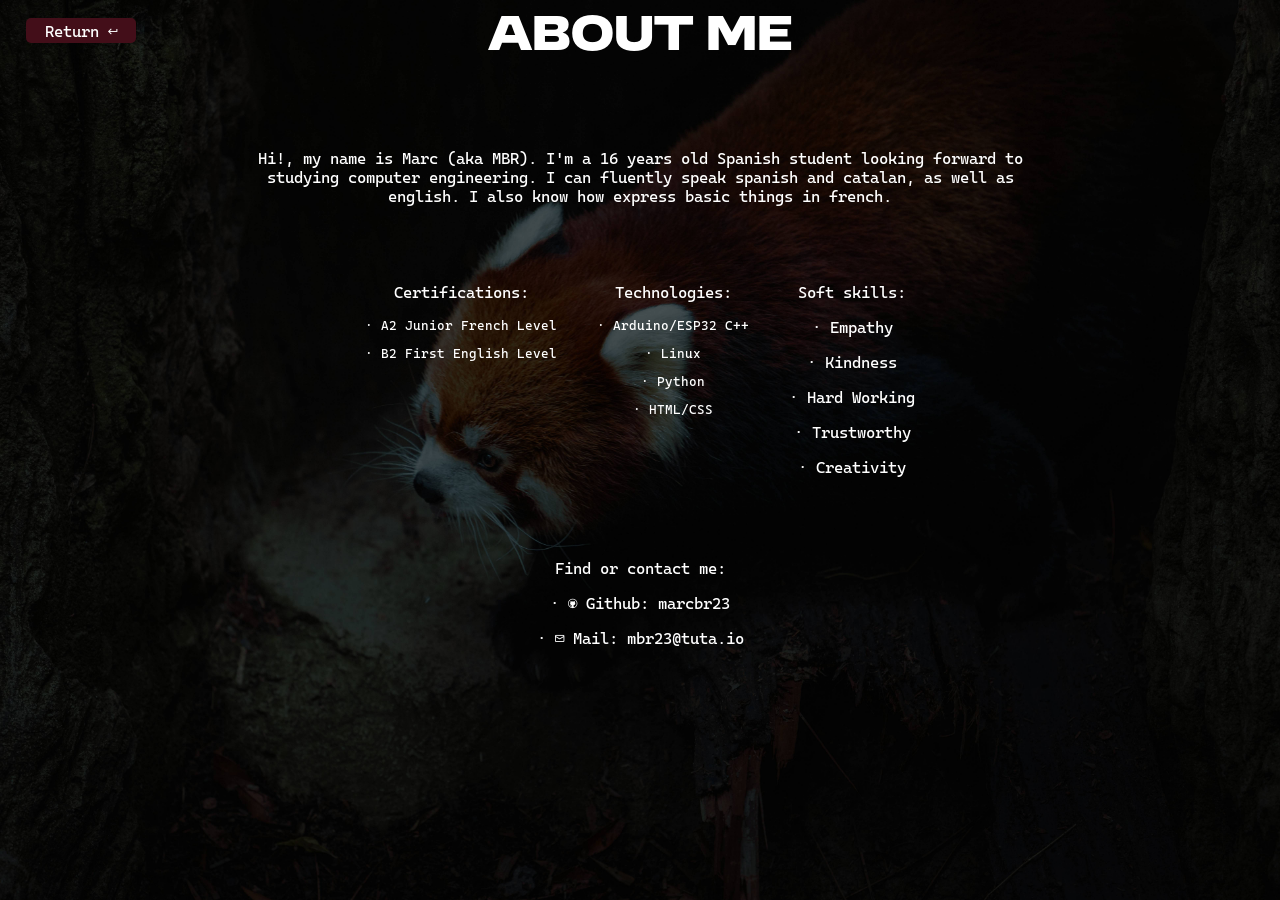
<file: aboutMe.html>
<head>
<link rel="stylesheet" href="style/aboutMeStyle.css">
<meta name="viewport" content="width=device-width, initial-scale=1.0">
<link rel="icon" type="image/png" href="../imags/icon.png">
<title>MBR's Portfolio</title>
</head>
<body style="background-color: black;">
    <h1 class="titleTopAM">About me</h1>
    <div class="returnButton"> <a href="index.html" class="returnButtonText"> Return 󰌑 </a> </div>
    <div class="aboutMeText">
        <div><p style="text-align: center;">Hi!, my name is Marc (aka MBR). I'm a 16 years old Spanish student looking forward to studying computer engineering. I can fluently speak spanish and catalan, as well as english. I also know how express basic things in french.   </p></div>
        <div class="skillsAndCerts">
            <div>
                <p>Certifications:</p>
                <p style="font-size: 13px;">· A2 Junior French Level</p>
                <p style="font-size: 13px;">· B2 First English Level</p>
            </div>
            <div>
                <p>Technologies:</p>
                <p style="font-size: 13px;">· Arduino/ESP32 C++</p>
                <p style="font-size: 13px;">· Linux</p>
                <p style="font-size: 13px;">· Python</p>
                <p style="font-size: 13px;">· HTML/CSS</p>
            </div>
        
            <div>
                <p>Soft skills:</p>
                <p>· Empathy</p>
                <p>· Kindness</p>
                <p>· Hard Working</p>
                <p>· Trustworthy</p>
                <p>· Creativity</p>
            </div>
        </div>
        <div>
          <p style="color: white; text-decoration: none;">Find or contact me: </p>
          <p>·   Github: <a href="https://github.com/marcbr23">marcbr23</a></p>
          <p>·   Mail: <a href="mailto:mbr23@tuta.io">mbr23@tuta.io</a></p>
        </div>
    </div>
</body>
</file>
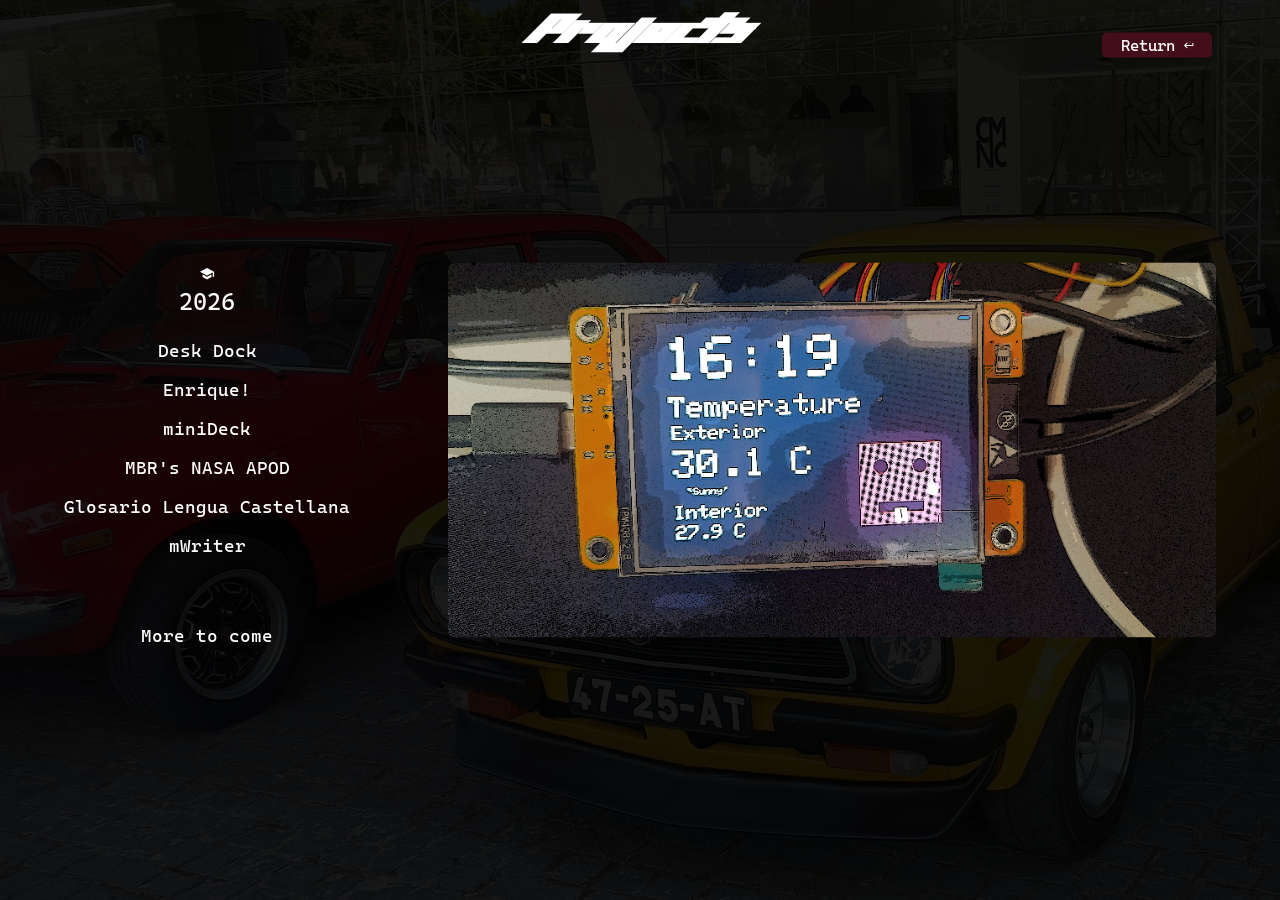
<file: projects.html>
<head>
<link rel="stylesheet" href="style/styleProjects.css">
<meta name="viewport" content="width=device-width, initial-scale=1.0">
</head>
<body>
    <h1 class="titleTopProjects"> Projects </h1>
    <div class="returnButton"> <a href="index.html" class="returnButtonText"> Return 󰌑 </a> </div>
    <div class="divProjects">
    <p class="years"> 󰑴  <br> 2026 </p>
    <a class="Projects" href="https://github.com/marcbr23/Desk-Dock"> Desk Dock </a>
    <br>
    <br>
    <a class="Projects" href="https://github.com/marcbr23/Enrique"> Enrique! </a>
    <br>
    <br>
    <a class="Projects" href="https://github.com/marcbr23/miniDeck"> miniDeck </a>
    <br>
    <br>
    <a class="Projects" href="https://marcbr23.github.io/Give-Your-Website-a-Pulse/"> MBR's NASA APOD </a>
    <br>
    <br>
    <a class="Projects" href="https://marcbr23.github.io/Glosario-Lengua-Castellana/"> Glosario Lengua Castellana </a>
    <br>
    <br>
    <a class="Projects" href="https://github.com/marcbr23/mWriter"> mWriter </a>
    <br>
    <br>
    <br>
    <br>
    <p class="Projects" style="text-decoration: none;">More to come</p>
    </div>
    <img src="../imgs/deskDock.png" class="projimg">
</body>
</file>
<file: style/aboutMeStyle.css>
html, body {
      margin: 0;
      padding: 0;
      height: 100%;
      width: 100%;
      display: flex;
      overflow-x: hidden;
      flex-direction: column;
      align-items: center; 
      background-image: url(../imgs/aboutMeBG.jpg);
      background-size: cover;


    }


    @font-face {
    font-family: fontTitleTop;
    src: url(../fonts/moderniz/Moderniz.otf);
    }

    @font-face {
        font-family: aboutMeText;
        src: url(../fonts/CascadiaMono/CaskaydiaMonoNerdFontMono-Regular.ttf);
    }

    .titleTopAM {
        position: relative;
        text-align: center;
        margin-top: 10px;
        margin-bottom: 0px;
        font-size: 40px;
        color: white;
        font-family: fontTitleTop;
    }

    .aboutMeText {
        display: flex; 
        flex-direction: column;
        position: relative;
        padding: 5%;
        gap: 40px;
        color: white;
        height: auto;
        align-items: center;
        text-align: center;
        margin-top: 5px;
        max-width: 60%;
        font-family: aboutMeText;
    }

    .skillsAndCerts {
        display: flex;
        grid-template-columns: 30% 40% 30%;
        grid-gap: 40px;
        padding: 10px;
        padding-top: 5px;
        box-sizing: border-box;
        font-family: aboutMeText;
        white-space: nowrap;
    }

    .returnButton {
        position: absolute;
        top: 2%;
        left: 2%;
        height: 25px;
        width: 110px;
        border-radius: 5px;
        background-color: rgb(67, 14, 25);
        transition: background-color 0.5s ease;
    }

  

    .returnButtonText {
        position: absolute;
        top: 50%;
        left: 50%;
        transform: translate(-50%, -50%);
        color: white;
        white-space: nowrap;
        text-decoration: none;
        font-family: aboutMeText;

    }

    .returnButton:hover {
        background-color: crimson;
    }

    a {
        color: white;
        text-decoration: none;
        white-space: nowrap;
        font-family: aboutMeText;
    }

    a:hover {
        text-decoration: underline;
    }

    p {
        font-family: aboutMeText;
    }

@media (max-width: 650px) {

  body, .skillsAndCerts {
    flex-direction: column;
    text-align: center;
    background-position: 40%;
    max-width: none;
  }

  .titleTopAM {
    white-space: nowrap;
    font-size: x-large;
  }

  .returnButton, .returnButtonText {
    display: none;
  }

}
</file>
<file: style/styleProjects.css>
html, body {
      margin: 0;
      padding: 0;
      height: 100%;
      width: 100%;
      overflow: hidden; 
      background-image: url(../imgs/projectsBG.jpg);
      background-color: rgba(0, 0, 0, 0.9);
      background-blend-mode: multiply;
      background-size: cover;
    }


  @font-face {
    font-family: fontTitleTopProj; 
    src: url(../fonts/hypik/hypik.otf); 
  }

  @font-face {
        font-family: projText;
        src: url(../fonts/CascadiaMono/CaskaydiaMonoNerdFontMono-Regular.ttf);
    }

  .titleTopProjects { 
    position: relative;
    text-align: center;
    margin-top: 10px;
    margin-bottom: 0px;
    font-size: 40px;
    color: white;
    font-family: fontTitleTopProj;
  }

  .returnButton {
    position: absolute;
    top: 5%;
    right: 1%;
    transform: translate(-50%, -50%);
    height: 25px;
    width: 110px;
    border-radius: 5px;
    background-color: rgb(67, 14, 25);
    transition: background-color 0.5s ease;
    z-index: 10;
  }

  .returnButton:hover {
    background-color: crimson;
  }

  .returnButtonText {
    position: absolute;
    top: 50%;
    left: 50%;
    transform: translate(-50%, -50%);
    color: white;
    white-space: nowrap;
    text-decoration: none;
    font-family: projText;

  }  

  .divProjects {
    position: absolute;
    left: 5%;
    top: 50%;
    transform: translateY(-50%);
    height: auto;
    width: auto;
    text-align: center; 
  }


  .years {
    
    color: white;
    font-family: projText;
    font-size: x-large;
    text-decoration: none;
  }

  .projects {
    color: white;
    font-family: projText;
    font-size: large;
    text-decoration: none;
    margin-top: 15px;
  }

  .projects:hover {
    text-decoration: underline;
  }

  .projimg {
    position: absolute;
    top: 50%;
    transform: translateY(-50%);
    right: 5%;
    height: fit-content;
    width: 60%;
    border-radius: 7px;
  }


@media (max-width: 718px) {

  .returnButton, .returnButtonText {
    display: none;
  }

  .divProjects {
    left: 50%;
    transform: translate(-50%);
    margin-top: 10%;
    top: 5%;
  }

  .projimg {
    display: none;
  }

}
</file>
